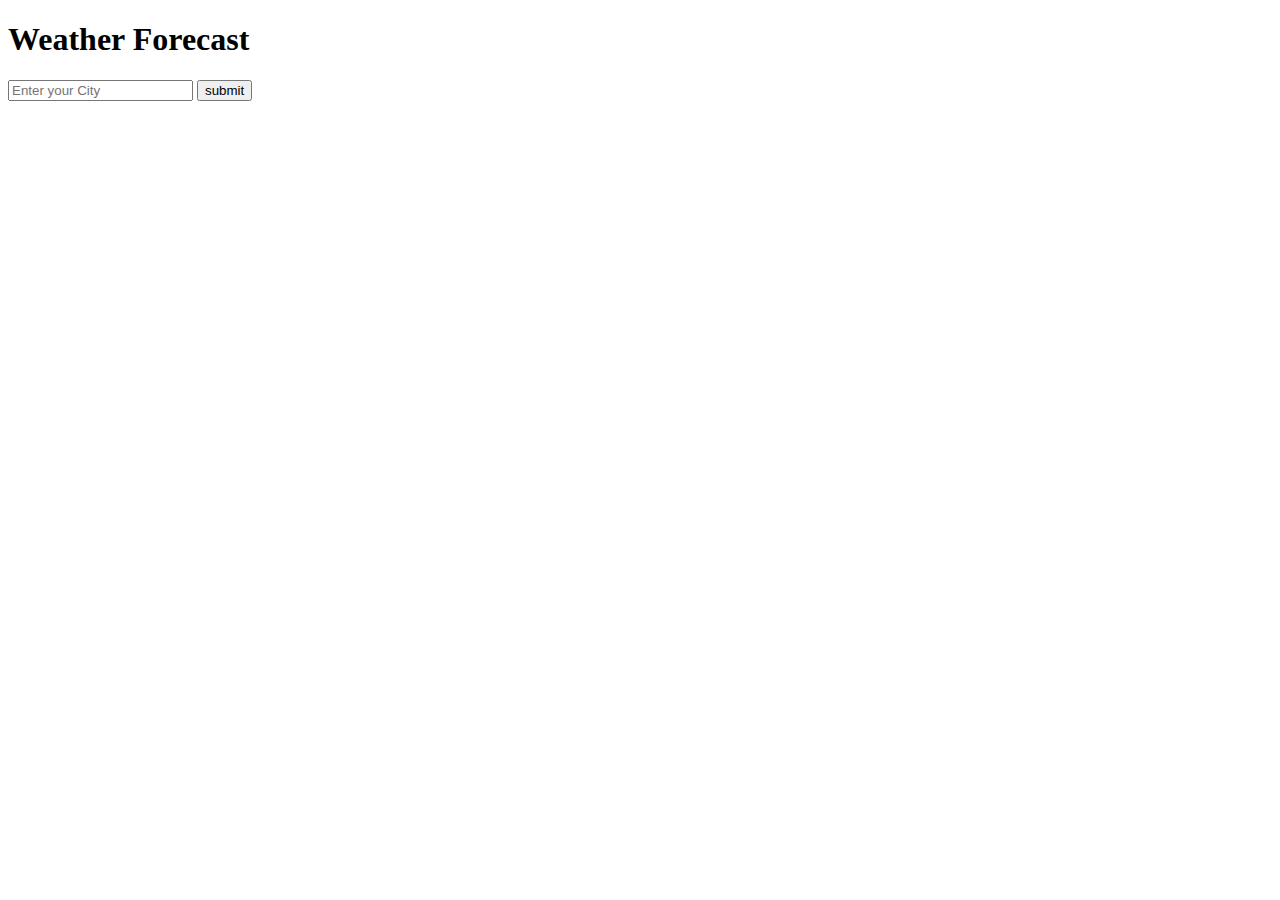
<file: weather.html>
<!DOCTYPE html>
<html lang="en">
<head>
    <meta charset="UTF-8">
    <meta http-equiv="X-UA-Compatible" content="IE=edge">
    <meta name="viewport" content="width=device-width, initial-scale=1.0">
    <title>Document</title>
</head>
<body>
    <h1>Weather Forecast</h1>
    <input type="text" placeholder="Enter your City" id="inp">
    <button type="submit" onclick="weatherForecast()">submit</button>
    <!-- <input type="text" id="result"> -->
    <div id="result"></div>

    </div>
    <canvas id="myChart" style="width:100%;max-width:600px"></canvas>
    <script src="script2.js"></script>
    <script src="chart.js"></script>
</body>
</html>
</file>
